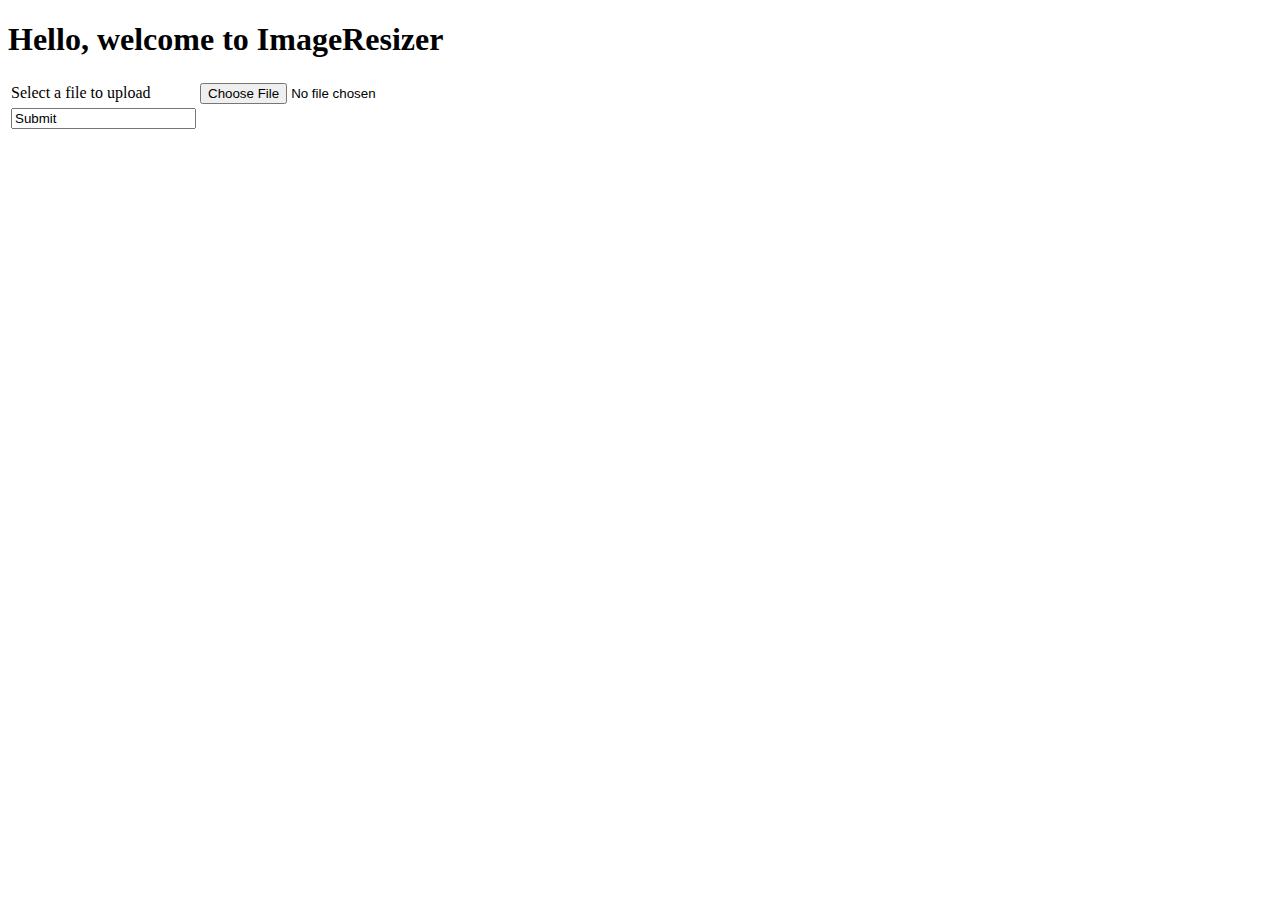
<file: src/main/resources/templates/index.html>
<!DOCTYPE html>
<html lang="en" xmlns:th="http://www.thymeleaf.org">
<head>
    <meta charset="UTF-8">
    <title>ImageResizer</title>
</head>
<body>
<h1 id="h1-title">Hello, welcome to ImageResizer</h1>
<form method="POST" th:action="@{/zuul/image-resizer/uploadFile}" enctype="multipart/form-data">
    <table>
        <tr>
            <td><label path="file">Select a file to upload</label></td>
            <td><input type="file" name="file"/></td>
        </tr>
        <tr>
            <td><input th:type="submit" value="Submit"/></td>
        </tr>
    </table>
</form>
</body>
</html>
</file>
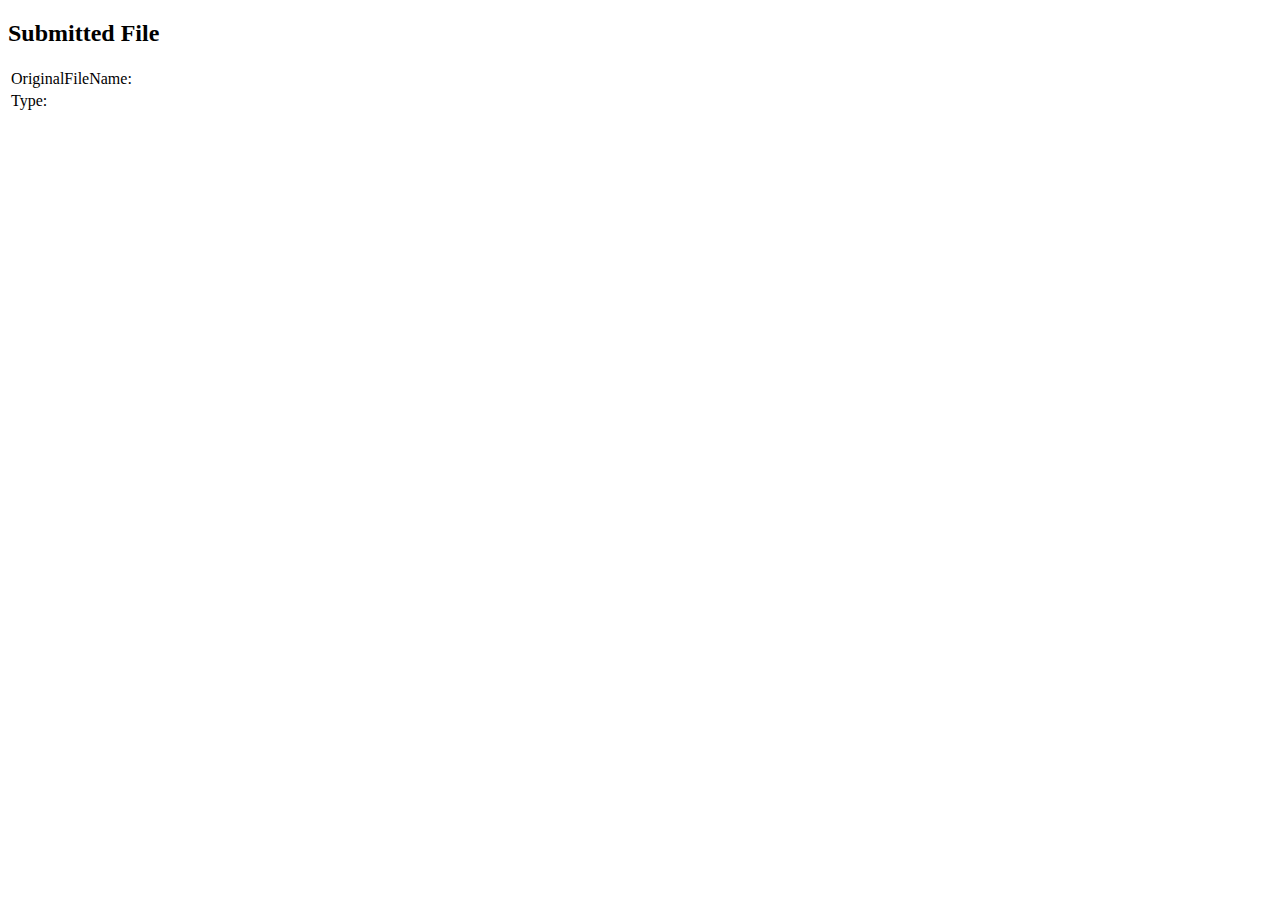
<file: src/main/resources/templates/fileUploadView.html>
<!DOCTYPE html>
<html lang="en" xmlns:th="http://www.thymeleaf.org">
<head>
    <meta charset="UTF-8">
    <title>ImageResizer</title>
</head>
<body>
<h2>Submitted File</h2>
<table>
    <tr>
        <td>OriginalFileName:</td>
        <td th:text="${file.originalFilename}"/>
    </tr>
    <tr>
        <td>Type:</td>
        <td th:text="${file.contentType}"/>
    </tr>
</table>
</body>
</html>
</file>
